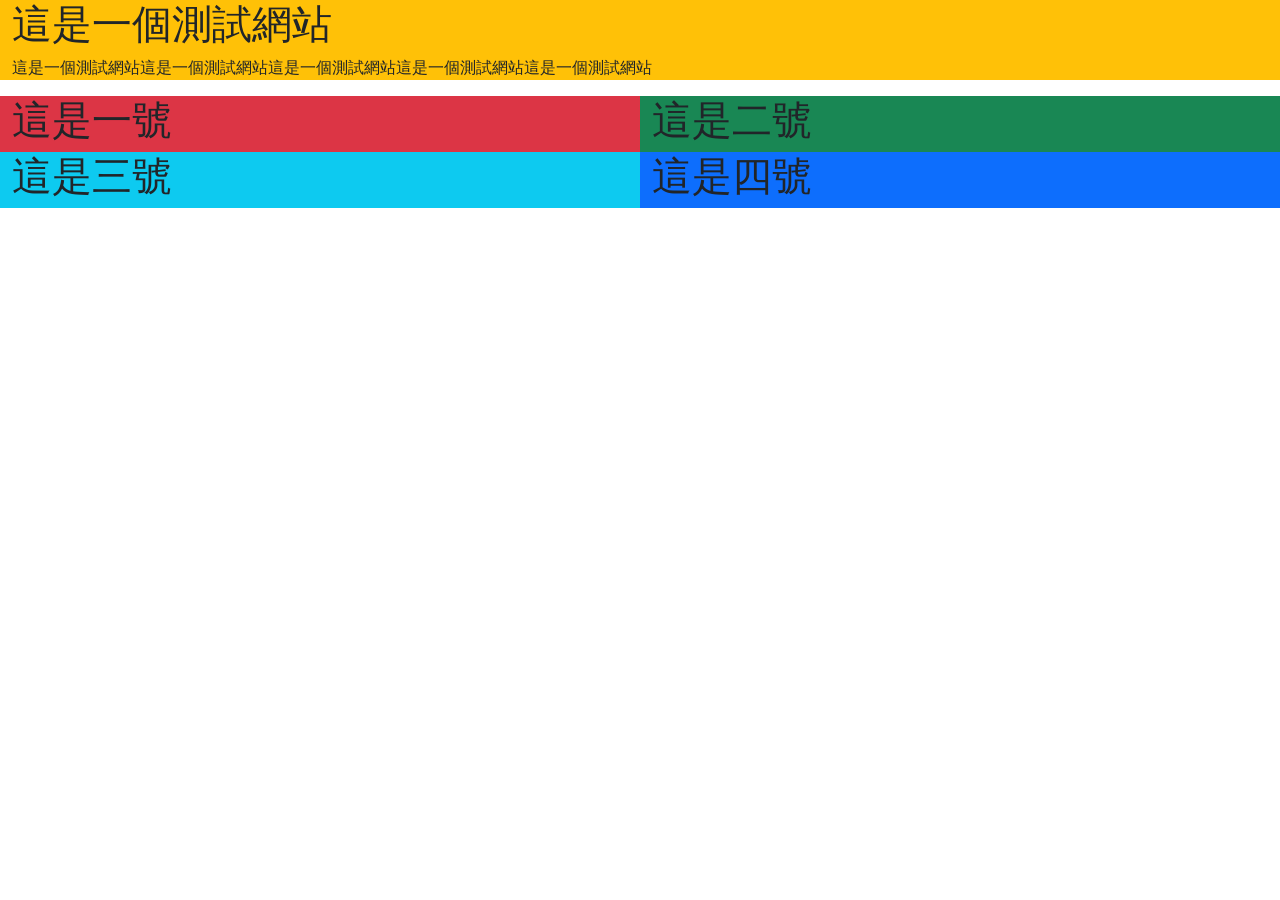
<file: newbt5.html>
<!DOCTYPE html>
<html lang="zh-TW">
<head>
    <meta charset="UTF-8">
    <meta name="viewport" content="width=device-width, initial-scale=1.0">
    <title>A114070074 Bootstrap測試</title>
<!-- CSS only -->
<link href="https://cdn.jsdelivr.net/npm/bootstrap@5.1.1/dist/css/bootstrap.min.css" rel="stylesheet" integrity="sha384-F3w7mX95PdgyTmZZMECAngseQB83DfGTowi0iMjiWaeVhAn4FJkqJByhZMI3AhiU" crossorigin="anonymous">
<!-- JavaScript Bundle with Popper -->
<script src="https://cdn.jsdelivr.net/npm/bootstrap@5.1.1/dist/js/bootstrap.bundle.min.js" integrity="sha384-/bQdsTh/da6pkI1MST/rWKFNjaCP5gBSY4sEBT38Q/9RBh9AH40zEOg7Hlq2THRZ" crossorigin="anonymous"></script>
</head>
<body>
    <div class="container-fluid bg-warning" >
        <h1>這是一個測試網站</h1>
        <p>這是一個測試網站這是一個測試網站這是一個測試網站這是一個測試網站這是一個測試網站</p>   
    </div>
    <div class="container-fluid bg-warning">
        <div class="row">
            <div class="col-6 col-lg-6 bg-danger">
                <h1>這是一號</h1>
            </div>
             <div class="col-6 col-lg-6 bg-success">
                <h1>這是二號</h1>
            </div>
             <div class="col-6 col-lg-6 bg-info">
                <h1>這是三號</h1>
            </div>
             <div class="col-6 col-lg-6 bg-primary">
                <h1>這是四號</h1>
            </div>
        </div>
    </div>
</body>
</html>
</file>
